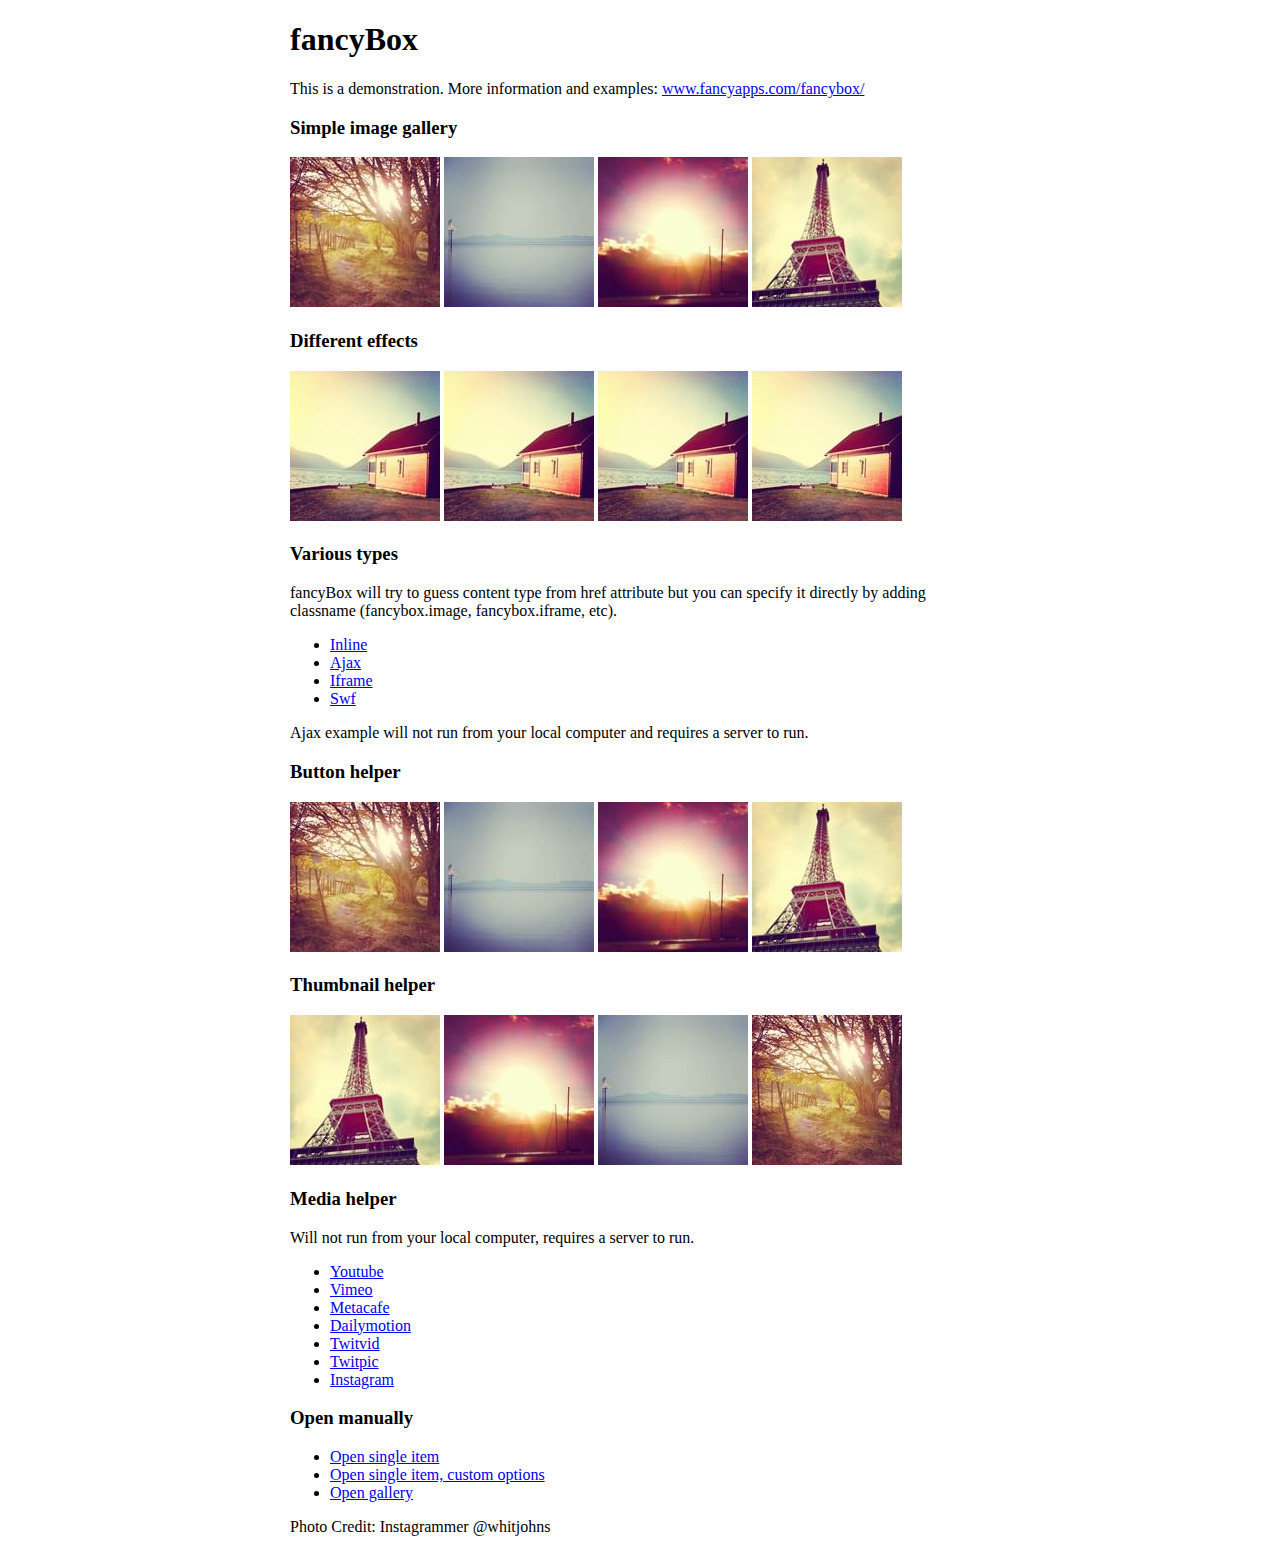
<file: fancybox/demo/index.html>
<!DOCTYPE html>
<html>
<head>
	<title>fancyBox - Fancy jQuery Lightbox Alternative | Demonstration</title>
	<meta http-equiv="Content-Type" content="text/html; charset=UTF-8" />

	<!-- Add jQuery library -->
	<script type="text/javascript" src="../lib/jquery-1.10.2.min.js"></script>

	<!-- Add mousewheel plugin (this is optional) -->
	<script type="text/javascript" src="../lib/jquery.mousewheel.pack.js?v=3.1.3"></script>

	<!-- Add fancyBox main JS and CSS files -->
	<script type="text/javascript" src="../source/jquery.fancybox.pack.js?v=2.1.5"></script>
	<link rel="stylesheet" type="text/css" href="../source/jquery.fancybox.css?v=2.1.5" media="screen" />

	<!-- Add Button helper (this is optional) -->
	<link rel="stylesheet" type="text/css" href="../source/helpers/jquery.fancybox-buttons.css?v=1.0.5" />
	<script type="text/javascript" src="../source/helpers/jquery.fancybox-buttons.js?v=1.0.5"></script>

	<!-- Add Thumbnail helper (this is optional) -->
	<link rel="stylesheet" type="text/css" href="../source/helpers/jquery.fancybox-thumbs.css?v=1.0.7" />
	<script type="text/javascript" src="../source/helpers/jquery.fancybox-thumbs.js?v=1.0.7"></script>

	<!-- Add Media helper (this is optional) -->
	<script type="text/javascript" src="../source/helpers/jquery.fancybox-media.js?v=1.0.6"></script>

	<script type="text/javascript">
		$(document).ready(function() {
			/*
			 *  Simple image gallery. Uses default settings
			 */

			$('.fancybox').fancybox();

			/*
			 *  Different effects
			 */

			// Change title type, overlay closing speed
			$(".fancybox-effects-a").fancybox({
				helpers: {
					title : {
						type : 'outside'
					},
					overlay : {
						speedOut : 0
					}
				}
			});

			// Disable opening and closing animations, change title type
			$(".fancybox-effects-b").fancybox({
				openEffect  : 'none',
				closeEffect	: 'none',

				helpers : {
					title : {
						type : 'over'
					}
				}
			});

			// Set custom style, close if clicked, change title type and overlay color
			$(".fancybox-effects-c").fancybox({
				wrapCSS    : 'fancybox-custom',
				closeClick : true,

				openEffect : 'none',

				helpers : {
					title : {
						type : 'inside'
					},
					overlay : {
						css : {
							'background' : 'rgba(238,238,238,0.85)'
						}
					}
				}
			});

			// Remove padding, set opening and closing animations, close if clicked and disable overlay
			$(".fancybox-effects-d").fancybox({
				padding: 0,

				openEffect : 'elastic',
				openSpeed  : 150,

				closeEffect : 'elastic',
				closeSpeed  : 150,

				closeClick : true,

				helpers : {
					overlay : null
				}
			});

			/*
			 *  Button helper. Disable animations, hide close button, change title type and content
			 */

			$('.fancybox-buttons').fancybox({
				openEffect  : 'none',
				closeEffect : 'none',

				prevEffect : 'none',
				nextEffect : 'none',

				closeBtn  : false,

				helpers : {
					title : {
						type : 'inside'
					},
					buttons	: {}
				},

				afterLoad : function() {
					this.title = 'Image ' + (this.index + 1) + ' of ' + this.group.length + (this.title ? ' - ' + this.title : '');
				}
			});


			/*
			 *  Thumbnail helper. Disable animations, hide close button, arrows and slide to next gallery item if clicked
			 */

			$('.fancybox-thumbs').fancybox({
				prevEffect : 'none',
				nextEffect : 'none',

				closeBtn  : false,
				arrows    : false,
				nextClick : true,

				helpers : {
					thumbs : {
						width  : 50,
						height : 50
					}
				}
			});

			/*
			 *  Media helper. Group items, disable animations, hide arrows, enable media and button helpers.
			*/
			$('.fancybox-media')
				.attr('rel', 'media-gallery')
				.fancybox({
					openEffect : 'none',
					closeEffect : 'none',
					prevEffect : 'none',
					nextEffect : 'none',

					arrows : false,
					helpers : {
						media : {},
						buttons : {}
					}
				});

			/*
			 *  Open manually
			 */

			$("#fancybox-manual-a").click(function() {
				$.fancybox.open('1_b.jpg');
			});

			$("#fancybox-manual-b").click(function() {
				$.fancybox.open({
					href : 'iframe.html',
					type : 'iframe',
					padding : 5
				});
			});

			$("#fancybox-manual-c").click(function() {
				$.fancybox.open([
					{
						href : '1_b.jpg',
						title : 'My title'
					}, {
						href : '2_b.jpg',
						title : '2nd title'
					}, {
						href : '3_b.jpg'
					}
				], {
					helpers : {
						thumbs : {
							width: 75,
							height: 50
						}
					}
				});
			});


		});
	</script>
	<style type="text/css">
		.fancybox-custom .fancybox-skin {
			box-shadow: 0 0 50px #222;
		}

		body {
			max-width: 700px;
			margin: 0 auto;
		}
	</style>
</head>
<body>
	<h1>fancyBox</h1>

	<p>This is a demonstration. More information and examples: <a href="http://fancyapps.com/fancybox/">www.fancyapps.com/fancybox/</a></p>

	<h3>Simple image gallery</h3>
	<p>
		<a class="fancybox" href="1_b.jpg" data-fancybox-group="gallery" title="Lorem ipsum dolor sit amet"><img src="1_s.jpg" alt="" /></a>

		<a class="fancybox" href="2_b.jpg" data-fancybox-group="gallery" title="Etiam quis mi eu elit temp"><img src="2_s.jpg" alt="" /></a>

		<a class="fancybox" href="3_b.jpg" data-fancybox-group="gallery" title="Cras neque mi, semper leon"><img src="3_s.jpg" alt="" /></a>

		<a class="fancybox" href="4_b.jpg" data-fancybox-group="gallery" title="Sed vel sapien vel sem uno"><img src="4_s.jpg" alt="" /></a>
	</p>

	<h3>Different effects</h3>
	<p>
		<a class="fancybox-effects-a" href="5_b.jpg" title="Lorem ipsum dolor sit amet, consectetur adipiscing elit"><img src="5_s.jpg" alt="" /></a>

		<a class="fancybox-effects-b" href="5_b.jpg" title="Lorem ipsum dolor sit amet, consectetur adipiscing elit"><img src="5_s.jpg" alt="" /></a>

		<a class="fancybox-effects-c" href="5_b.jpg" title="Lorem ipsum dolor sit amet, consectetur adipiscing elit"><img src="5_s.jpg" alt="" /></a>

		<a class="fancybox-effects-d" href="5_b.jpg" title="Lorem ipsum dolor sit amet, consectetur adipiscing elit"><img src="5_s.jpg" alt="" /></a>
	</p>

	<h3>Various types</h3>
	<p>
		fancyBox will try to guess content type from href attribute but you can specify it directly by adding classname (fancybox.image, fancybox.iframe, etc).
	</p>
	<ul>
		<li><a class="fancybox" href="#inline1" title="Lorem ipsum dolor sit amet">Inline</a></li>
		<li><a class="fancybox fancybox.ajax" href="ajax.txt">Ajax</a></li>
		<li><a class="fancybox fancybox.iframe" href="iframe.html">Iframe</a></li>
		<li><a class="fancybox" href="http://www.adobe.com/jp/events/cs3_web_edition_tour/swfs/perform.swf">Swf</a></li>
	</ul>

	<div id="inline1" style="width:400px;display: none;">
		<h3>Etiam quis mi eu elit</h3>
		<p>
			Lorem ipsum dolor sit amet, consectetur adipiscing elit. Etiam quis mi eu elit tempor facilisis id et neque. Nulla sit amet sem sapien. Vestibulum imperdiet porta ante ac ornare. Nulla et lorem eu nibh adipiscing ultricies nec at lacus. Cras laoreet ultricies sem, at blandit mi eleifend aliquam. Nunc enim ipsum, vehicula non pretium varius, cursus ac tortor. Vivamus fringilla congue laoreet. Quisque ultrices sodales orci, quis rhoncus justo auctor in. Phasellus dui eros, bibendum eu feugiat ornare, faucibus eu mi. Nunc aliquet tempus sem, id aliquam diam varius ac. Maecenas nisl nunc, molestie vitae eleifend vel, iaculis sed magna. Aenean tempus lacus vitae orci posuere porttitor eget non felis. Donec lectus elit, aliquam nec eleifend sit amet, vestibulum sed nunc.
		</p>
	</div>

	<p>
		Ajax example will not run from your local computer and requires a server to run.
	</p>

	<h3>Button helper</h3>
	<p>
		<a class="fancybox-buttons" data-fancybox-group="button" href="1_b.jpg"><img src="1_s.jpg" alt="" /></a>

		<a class="fancybox-buttons" data-fancybox-group="button" href="2_b.jpg"><img src="2_s.jpg" alt="" /></a>

		<a class="fancybox-buttons" data-fancybox-group="button" href="3_b.jpg"><img src="3_s.jpg" alt="" /></a>

		<a class="fancybox-buttons" data-fancybox-group="button" href="4_b.jpg"><img src="4_s.jpg" alt="" /></a>
	</p>

	<h3>Thumbnail helper</h3>
	<p>
		<a class="fancybox-thumbs" data-fancybox-group="thumb" href="4_b.jpg"><img src="4_s.jpg" alt="" /></a>

		<a class="fancybox-thumbs" data-fancybox-group="thumb" href="3_b.jpg"><img src="3_s.jpg" alt="" /></a>

		<a class="fancybox-thumbs" data-fancybox-group="thumb" href="2_b.jpg"><img src="2_s.jpg" alt="" /></a>

		<a class="fancybox-thumbs" data-fancybox-group="thumb" href="1_b.jpg"><img src="1_s.jpg" alt="" /></a>
	</p>

	<h3>Media helper</h3>
	<p>
		Will not run from your local computer, requires a server to run.
	</p>

	<ul>
		<li><a class="fancybox-media" href="http://www.youtube.com/watch?v=opj24KnzrWo">Youtube</a></li>
		<li><a class="fancybox-media" href="http://vimeo.com/47480346">Vimeo</a></li>
		<li><a class="fancybox-media" href="http://www.metacafe.com/watch/7635964/">Metacafe</a></li>
		<li><a class="fancybox-media" href="http://www.dailymotion.com/video/xoeylt_electric-guest-this-head-i-hold_music">Dailymotion</a></li>
		<li><a class="fancybox-media" href="http://twitvid.com/QY7MD">Twitvid</a></li>
		<li><a class="fancybox-media" href="http://twitpic.com/7p93st">Twitpic</a></li>
		<li><a class="fancybox-media" href="http://instagr.am/p/IejkuUGxQn">Instagram</a></li>
	</ul>

	<h3>Open manually</h3>
	<ul>
		<li><a id="fancybox-manual-a" href="javascript:;">Open single item</a></li>
		<li><a id="fancybox-manual-b" href="javascript:;">Open single item, custom options</a></li>
		<li><a id="fancybox-manual-c" href="javascript:;">Open gallery</a></li>
	</ul>

	<p>
		Photo Credit: Instagrammer @whitjohns
	</p>
</body>
</html>
</file>
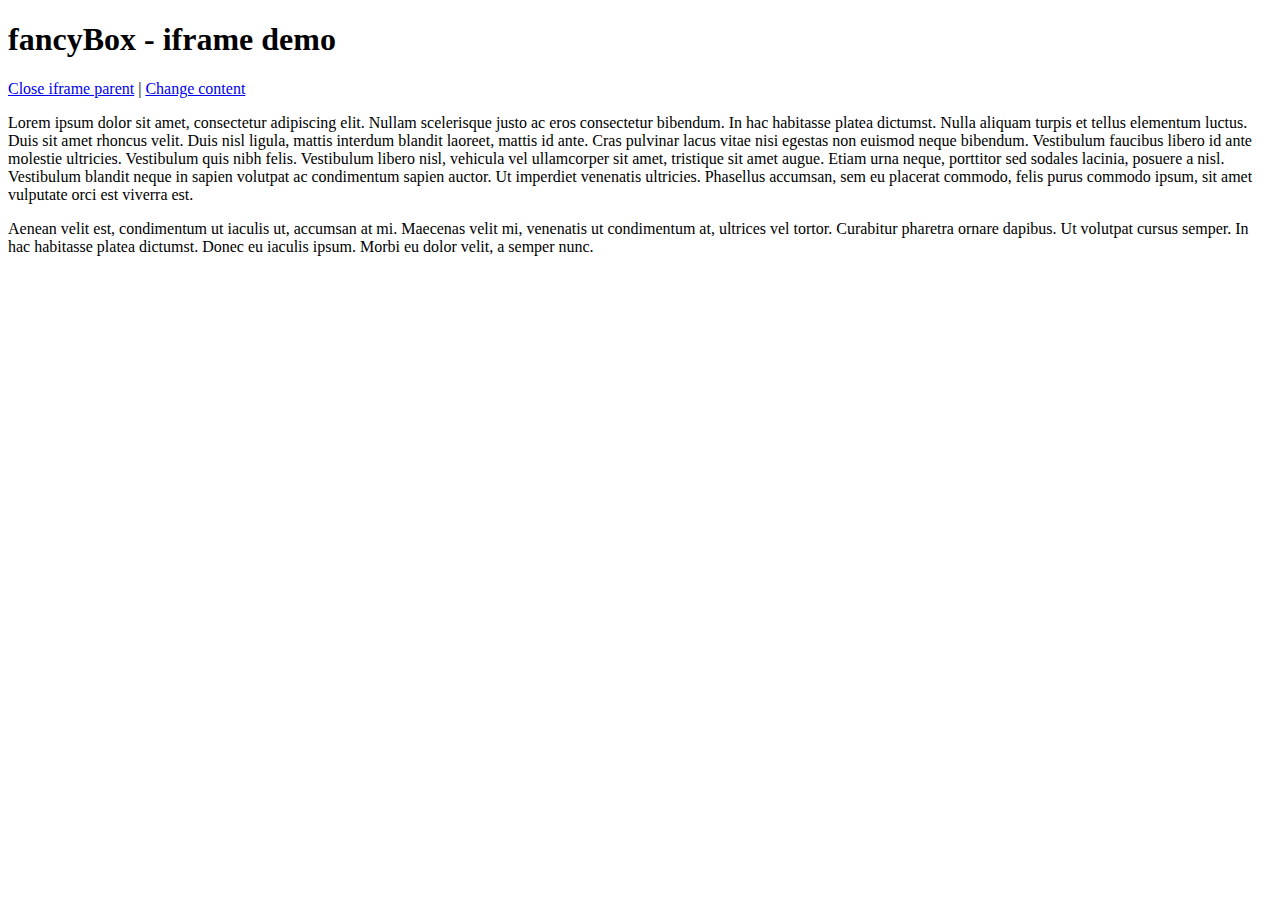
<file: fancybox/demo/iframe.html>
<!DOCTYPE html>
<html>
<head>
	<title>fancyBox - iframe demo</title>
	<meta http-equiv="Content-Type" content="text/html; charset=UTF-8" />
</head>
<body>
	<h1>fancyBox - iframe demo</h1>

	<p>
		<a href="javascript:parent.jQuery.fancybox.close();">Close iframe parent</a>

		|

		<a href="javascript:parent.jQuery.fancybox.open({href : '1_b.jpg', title : 'My title'});">Change content</a>
	</p>

	<p>
		Lorem ipsum dolor sit amet, consectetur adipiscing elit. Nullam scelerisque justo ac eros consectetur bibendum. In hac habitasse platea dictumst. Nulla aliquam turpis et tellus elementum luctus. Duis sit amet rhoncus velit. Duis nisl ligula, mattis interdum blandit laoreet, mattis id ante. Cras pulvinar lacus vitae nisi egestas non euismod neque bibendum. Vestibulum faucibus libero id ante molestie ultricies. Vestibulum quis nibh felis. Vestibulum libero nisl, vehicula vel ullamcorper sit amet, tristique sit amet augue. Etiam urna neque, porttitor sed sodales lacinia, posuere a nisl. Vestibulum blandit neque in sapien volutpat ac condimentum sapien auctor. Ut imperdiet venenatis ultricies. Phasellus accumsan, sem eu placerat commodo, felis purus commodo ipsum, sit amet vulputate orci est viverra est.
	</p>

	<p>
		Aenean velit est, condimentum ut iaculis ut, accumsan at mi. Maecenas velit mi, venenatis ut condimentum at, ultrices vel tortor. Curabitur pharetra ornare dapibus. Ut volutpat cursus semper. In hac habitasse platea dictumst. Donec eu iaculis ipsum. Morbi eu dolor velit, a semper nunc.
	</p>
</body>
</html>
</file>
